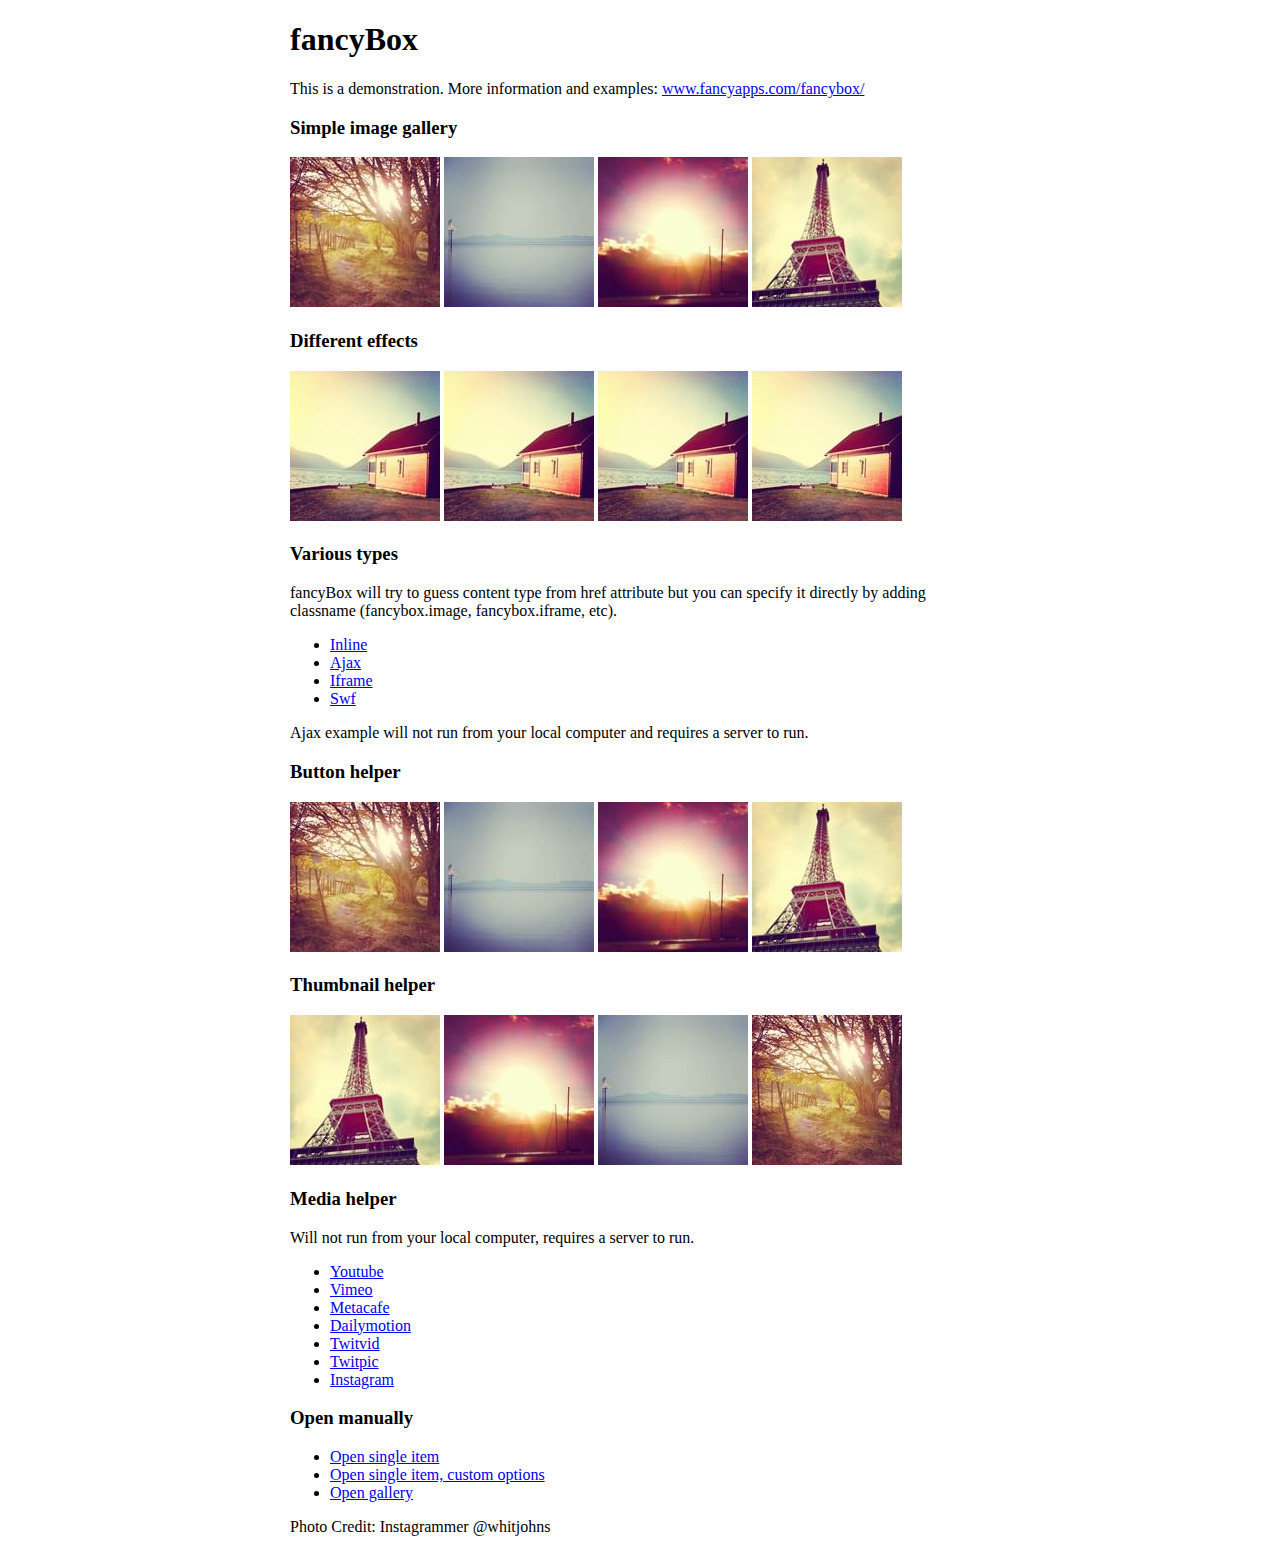
<file: fancybox/demo/index.html>
<!DOCTYPE html>
<html>
<head>
	<title>fancyBox - Fancy jQuery Lightbox Alternative | Demonstration</title>
	<meta http-equiv="Content-Type" content="text/html; charset=UTF-8" />

	<!-- Add jQuery library -->
	<script type="text/javascript" src="../lib/jquery-1.10.2.min.js"></script>

	<!-- Add mousewheel plugin (this is optional) -->
	<script type="text/javascript" src="../lib/jquery.mousewheel.pack.js?v=3.1.3"></script>

	<!-- Add fancyBox main JS and CSS files -->
	<script type="text/javascript" src="../source/jquery.fancybox.pack.js?v=2.1.5"></script>
	<link rel="stylesheet" type="text/css" href="../source/jquery.fancybox.css?v=2.1.5" media="screen" />

	<!-- Add Button helper (this is optional) -->
	<link rel="stylesheet" type="text/css" href="../source/helpers/jquery.fancybox-buttons.css?v=1.0.5" />
	<script type="text/javascript" src="../source/helpers/jquery.fancybox-buttons.js?v=1.0.5"></script>

	<!-- Add Thumbnail helper (this is optional) -->
	<link rel="stylesheet" type="text/css" href="../source/helpers/jquery.fancybox-thumbs.css?v=1.0.7" />
	<script type="text/javascript" src="../source/helpers/jquery.fancybox-thumbs.js?v=1.0.7"></script>

	<!-- Add Media helper (this is optional) -->
	<script type="text/javascript" src="../source/helpers/jquery.fancybox-media.js?v=1.0.6"></script>

	<script type="text/javascript">
		$(document).ready(function() {
			/*
			 *  Simple image gallery. Uses default settings
			 */

			$('.fancybox').fancybox();

			/*
			 *  Different effects
			 */

			// Change title type, overlay closing speed
			$(".fancybox-effects-a").fancybox({
				helpers: {
					title : {
						type : 'outside'
					},
					overlay : {
						speedOut : 0
					}
				}
			});

			// Disable opening and closing animations, change title type
			$(".fancybox-effects-b").fancybox({
				openEffect  : 'none',
				closeEffect	: 'none',

				helpers : {
					title : {
						type : 'over'
					}
				}
			});

			// Set custom style, close if clicked, change title type and overlay color
			$(".fancybox-effects-c").fancybox({
				wrapCSS    : 'fancybox-custom',
				closeClick : true,

				openEffect : 'none',

				helpers : {
					title : {
						type : 'inside'
					},
					overlay : {
						css : {
							'background' : 'rgba(238,238,238,0.85)'
						}
					}
				}
			});

			// Remove padding, set opening and closing animations, close if clicked and disable overlay
			$(".fancybox-effects-d").fancybox({
				padding: 0,

				openEffect : 'elastic',
				openSpeed  : 150,

				closeEffect : 'elastic',
				closeSpeed  : 150,

				closeClick : true,

				helpers : {
					overlay : null
				}
			});

			/*
			 *  Button helper. Disable animations, hide close button, change title type and content
			 */

			$('.fancybox-buttons').fancybox({
				openEffect  : 'none',
				closeEffect : 'none',

				prevEffect : 'none',
				nextEffect : 'none',

				closeBtn  : false,

				helpers : {
					title : {
						type : 'inside'
					},
					buttons	: {}
				},

				afterLoad : function() {
					this.title = 'Image ' + (this.index + 1) + ' of ' + this.group.length + (this.title ? ' - ' + this.title : '');
				}
			});


			/*
			 *  Thumbnail helper. Disable animations, hide close button, arrows and slide to next gallery item if clicked
			 */

			$('.fancybox-thumbs').fancybox({
				prevEffect : 'none',
				nextEffect : 'none',

				closeBtn  : false,
				arrows    : false,
				nextClick : true,

				helpers : {
					thumbs : {
						width  : 50,
						height : 50
					}
				}
			});

			/*
			 *  Media helper. Group items, disable animations, hide arrows, enable media and button helpers.
			*/
			$('.fancybox-media')
				.attr('rel', 'media-gallery')
				.fancybox({
					openEffect : 'none',
					closeEffect : 'none',
					prevEffect : 'none',
					nextEffect : 'none',

					arrows : false,
					helpers : {
						media : {},
						buttons : {}
					}
				});

			/*
			 *  Open manually
			 */

			$("#fancybox-manual-a").click(function() {
				$.fancybox.open('1_b.jpg');
			});

			$("#fancybox-manual-b").click(function() {
				$.fancybox.open({
					href : 'iframe.html',
					type : 'iframe',
					padding : 5
				});
			});

			$("#fancybox-manual-c").click(function() {
				$.fancybox.open([
					{
						href : '1_b.jpg',
						title : 'My title'
					}, {
						href : '2_b.jpg',
						title : '2nd title'
					}, {
						href : '3_b.jpg'
					}
				], {
					helpers : {
						thumbs : {
							width: 75,
							height: 50
						}
					}
				});
			});


		});
	</script>
	<style type="text/css">
		.fancybox-custom .fancybox-skin {
			box-shadow: 0 0 50px #222;
		}

		body {
			max-width: 700px;
			margin: 0 auto;
		}
	</style>
</head>
<body>
	<h1>fancyBox</h1>

	<p>This is a demonstration. More information and examples: <a href="http://fancyapps.com/fancybox/">www.fancyapps.com/fancybox/</a></p>

	<h3>Simple image gallery</h3>
	<p>
		<a class="fancybox" href="1_b.jpg" data-fancybox-group="gallery" title="Lorem ipsum dolor sit amet"><img src="1_s.jpg" alt="" /></a>

		<a class="fancybox" href="2_b.jpg" data-fancybox-group="gallery" title="Etiam quis mi eu elit temp"><img src="2_s.jpg" alt="" /></a>

		<a class="fancybox" href="3_b.jpg" data-fancybox-group="gallery" title="Cras neque mi, semper leon"><img src="3_s.jpg" alt="" /></a>

		<a class="fancybox" href="4_b.jpg" data-fancybox-group="gallery" title="Sed vel sapien vel sem uno"><img src="4_s.jpg" alt="" /></a>
	</p>

	<h3>Different effects</h3>
	<p>
		<a class="fancybox-effects-a" href="5_b.jpg" title="Lorem ipsum dolor sit amet, consectetur adipiscing elit"><img src="5_s.jpg" alt="" /></a>

		<a class="fancybox-effects-b" href="5_b.jpg" title="Lorem ipsum dolor sit amet, consectetur adipiscing elit"><img src="5_s.jpg" alt="" /></a>

		<a class="fancybox-effects-c" href="5_b.jpg" title="Lorem ipsum dolor sit amet, consectetur adipiscing elit"><img src="5_s.jpg" alt="" /></a>

		<a class="fancybox-effects-d" href="5_b.jpg" title="Lorem ipsum dolor sit amet, consectetur adipiscing elit"><img src="5_s.jpg" alt="" /></a>
	</p>

	<h3>Various types</h3>
	<p>
		fancyBox will try to guess content type from href attribute but you can specify it directly by adding classname (fancybox.image, fancybox.iframe, etc).
	</p>
	<ul>
		<li><a class="fancybox" href="#inline1" title="Lorem ipsum dolor sit amet">Inline</a></li>
		<li><a class="fancybox fancybox.ajax" href="ajax.txt">Ajax</a></li>
		<li><a class="fancybox fancybox.iframe" href="iframe.html">Iframe</a></li>
		<li><a class="fancybox" href="http://www.adobe.com/jp/events/cs3_web_edition_tour/swfs/perform.swf">Swf</a></li>
	</ul>

	<div id="inline1" style="width:400px;display: none;">
		<h3>Etiam quis mi eu elit</h3>
		<p>
			Lorem ipsum dolor sit amet, consectetur adipiscing elit. Etiam quis mi eu elit tempor facilisis id et neque. Nulla sit amet sem sapien. Vestibulum imperdiet porta ante ac ornare. Nulla et lorem eu nibh adipiscing ultricies nec at lacus. Cras laoreet ultricies sem, at blandit mi eleifend aliquam. Nunc enim ipsum, vehicula non pretium varius, cursus ac tortor. Vivamus fringilla congue laoreet. Quisque ultrices sodales orci, quis rhoncus justo auctor in. Phasellus dui eros, bibendum eu feugiat ornare, faucibus eu mi. Nunc aliquet tempus sem, id aliquam diam varius ac. Maecenas nisl nunc, molestie vitae eleifend vel, iaculis sed magna. Aenean tempus lacus vitae orci posuere porttitor eget non felis. Donec lectus elit, aliquam nec eleifend sit amet, vestibulum sed nunc.
		</p>
	</div>

	<p>
		Ajax example will not run from your local computer and requires a server to run.
	</p>

	<h3>Button helper</h3>
	<p>
		<a class="fancybox-buttons" data-fancybox-group="button" href="1_b.jpg"><img src="1_s.jpg" alt="" /></a>

		<a class="fancybox-buttons" data-fancybox-group="button" href="2_b.jpg"><img src="2_s.jpg" alt="" /></a>

		<a class="fancybox-buttons" data-fancybox-group="button" href="3_b.jpg"><img src="3_s.jpg" alt="" /></a>

		<a class="fancybox-buttons" data-fancybox-group="button" href="4_b.jpg"><img src="4_s.jpg" alt="" /></a>
	</p>

	<h3>Thumbnail helper</h3>
	<p>
		<a class="fancybox-thumbs" data-fancybox-group="thumb" href="4_b.jpg"><img src="4_s.jpg" alt="" /></a>

		<a class="fancybox-thumbs" data-fancybox-group="thumb" href="3_b.jpg"><img src="3_s.jpg" alt="" /></a>

		<a class="fancybox-thumbs" data-fancybox-group="thumb" href="2_b.jpg"><img src="2_s.jpg" alt="" /></a>

		<a class="fancybox-thumbs" data-fancybox-group="thumb" href="1_b.jpg"><img src="1_s.jpg" alt="" /></a>
	</p>

	<h3>Media helper</h3>
	<p>
		Will not run from your local computer, requires a server to run.
	</p>

	<ul>
		<li><a class="fancybox-media" href="http://www.youtube.com/watch?v=opj24KnzrWo">Youtube</a></li>
		<li><a class="fancybox-media" href="http://vimeo.com/47480346">Vimeo</a></li>
		<li><a class="fancybox-media" href="http://www.metacafe.com/watch/7635964/">Metacafe</a></li>
		<li><a class="fancybox-media" href="http://www.dailymotion.com/video/xoeylt_electric-guest-this-head-i-hold_music">Dailymotion</a></li>
		<li><a class="fancybox-media" href="http://twitvid.com/QY7MD">Twitvid</a></li>
		<li><a class="fancybox-media" href="http://twitpic.com/7p93st">Twitpic</a></li>
		<li><a class="fancybox-media" href="http://instagr.am/p/IejkuUGxQn">Instagram</a></li>
	</ul>

	<h3>Open manually</h3>
	<ul>
		<li><a id="fancybox-manual-a" href="javascript:;">Open single item</a></li>
		<li><a id="fancybox-manual-b" href="javascript:;">Open single item, custom options</a></li>
		<li><a id="fancybox-manual-c" href="javascript:;">Open gallery</a></li>
	</ul>

	<p>
		Photo Credit: Instagrammer @whitjohns
	</p>
</body>
</html>
</file>
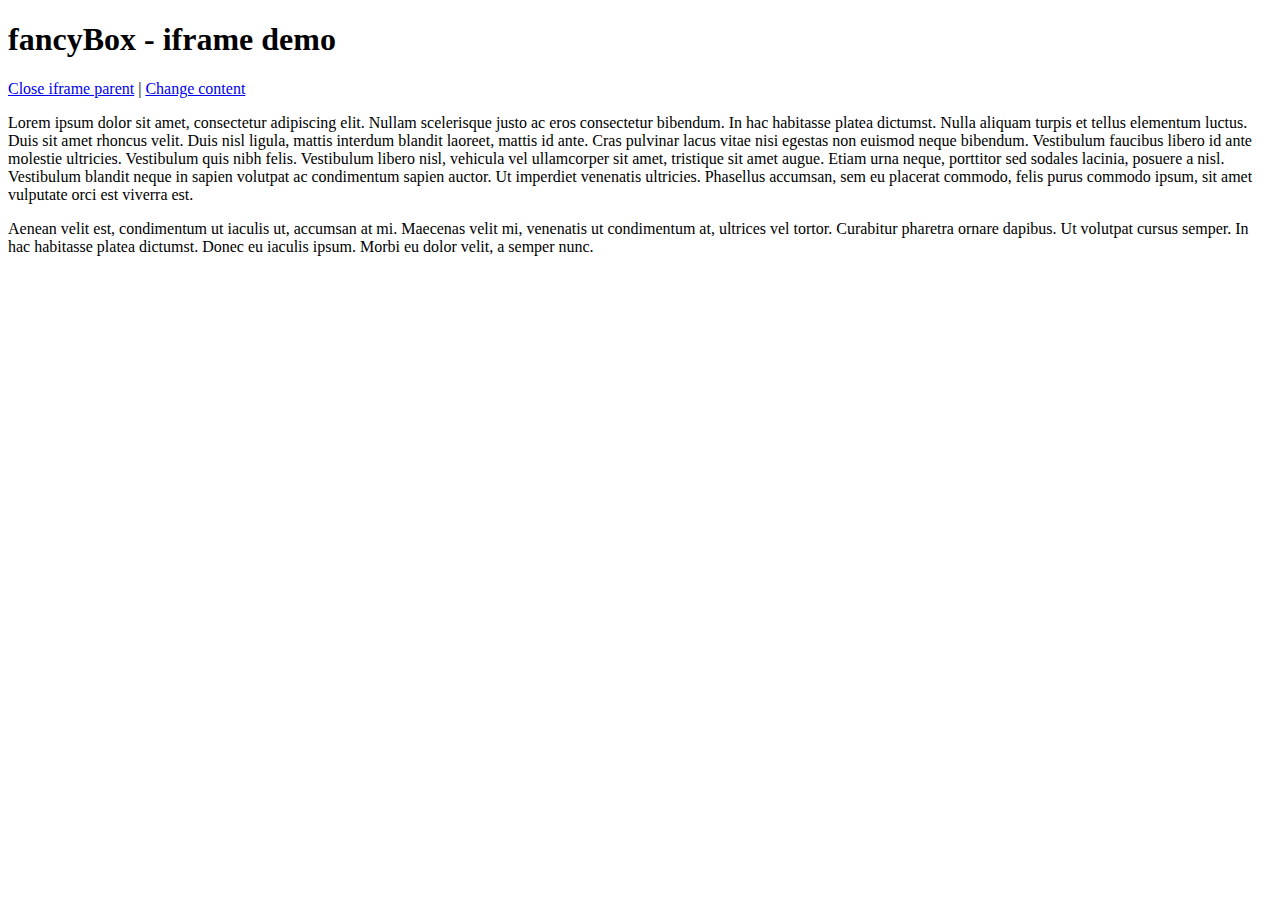
<file: fancybox/demo/iframe.html>
<!DOCTYPE html>
<html>
<head>
	<title>fancyBox - iframe demo</title>
	<meta http-equiv="Content-Type" content="text/html; charset=UTF-8" />
</head>
<body>
	<h1>fancyBox - iframe demo</h1>

	<p>
		<a href="javascript:parent.jQuery.fancybox.close();">Close iframe parent</a>

		|

		<a href="javascript:parent.jQuery.fancybox.open({href : '1_b.jpg', title : 'My title'});">Change content</a>
	</p>

	<p>
		Lorem ipsum dolor sit amet, consectetur adipiscing elit. Nullam scelerisque justo ac eros consectetur bibendum. In hac habitasse platea dictumst. Nulla aliquam turpis et tellus elementum luctus. Duis sit amet rhoncus velit. Duis nisl ligula, mattis interdum blandit laoreet, mattis id ante. Cras pulvinar lacus vitae nisi egestas non euismod neque bibendum. Vestibulum faucibus libero id ante molestie ultricies. Vestibulum quis nibh felis. Vestibulum libero nisl, vehicula vel ullamcorper sit amet, tristique sit amet augue. Etiam urna neque, porttitor sed sodales lacinia, posuere a nisl. Vestibulum blandit neque in sapien volutpat ac condimentum sapien auctor. Ut imperdiet venenatis ultricies. Phasellus accumsan, sem eu placerat commodo, felis purus commodo ipsum, sit amet vulputate orci est viverra est.
	</p>

	<p>
		Aenean velit est, condimentum ut iaculis ut, accumsan at mi. Maecenas velit mi, venenatis ut condimentum at, ultrices vel tortor. Curabitur pharetra ornare dapibus. Ut volutpat cursus semper. In hac habitasse platea dictumst. Donec eu iaculis ipsum. Morbi eu dolor velit, a semper nunc.
	</p>
</body>
</html>
</file>
